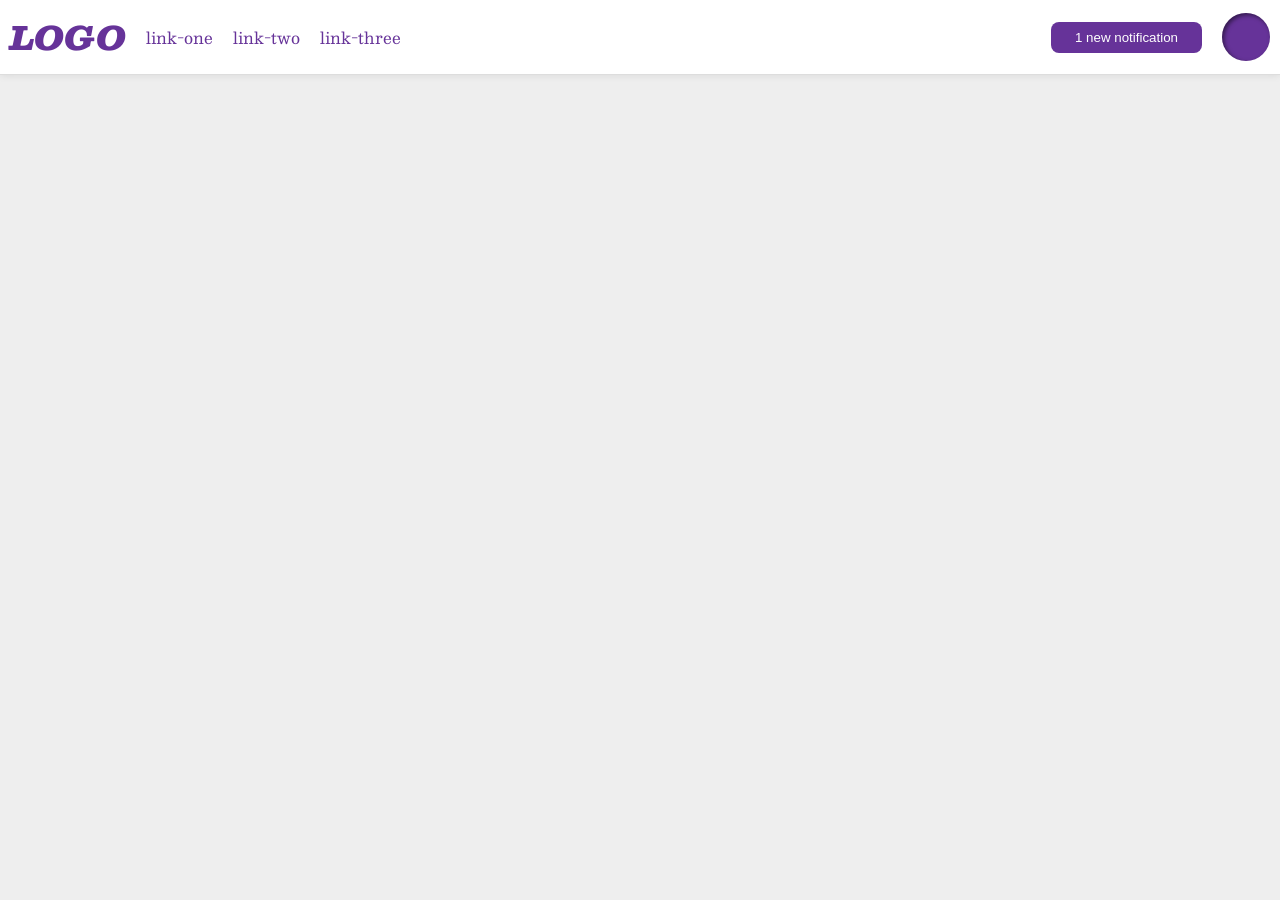
<file: foundations/flex/03-flex-header-2/index.html>
<!DOCTYPE html>
<html lang="en">
  <head>
    <meta charset="UTF-8">
    <meta http-equiv="X-UA-Compatible" content="IE=edge">
    <meta name="viewport" content="width=device-width, initial-scale=1.0">
    <title>Flex Header 2</title>
    <link rel="stylesheet" href="style.css">
  </head>
  <body>
    <div class="header">
      <div class="right-header">
        <div class="logo">
          LOGO
        </div>
        <ul class="links">
          <li><a href="https://google.com">link-one</a></li>
          <li><a href="https://google.com">link-two</a></li>
          <li><a href="https://google.com">link-three</a></li>
        </ul>
      </div>
      <div class="left-header">
        <button class="notifications">
          1 new notification
        </button>
        <div class="profile-image"></div>
      </div>
    </div>
  </body>
</html>
</file>
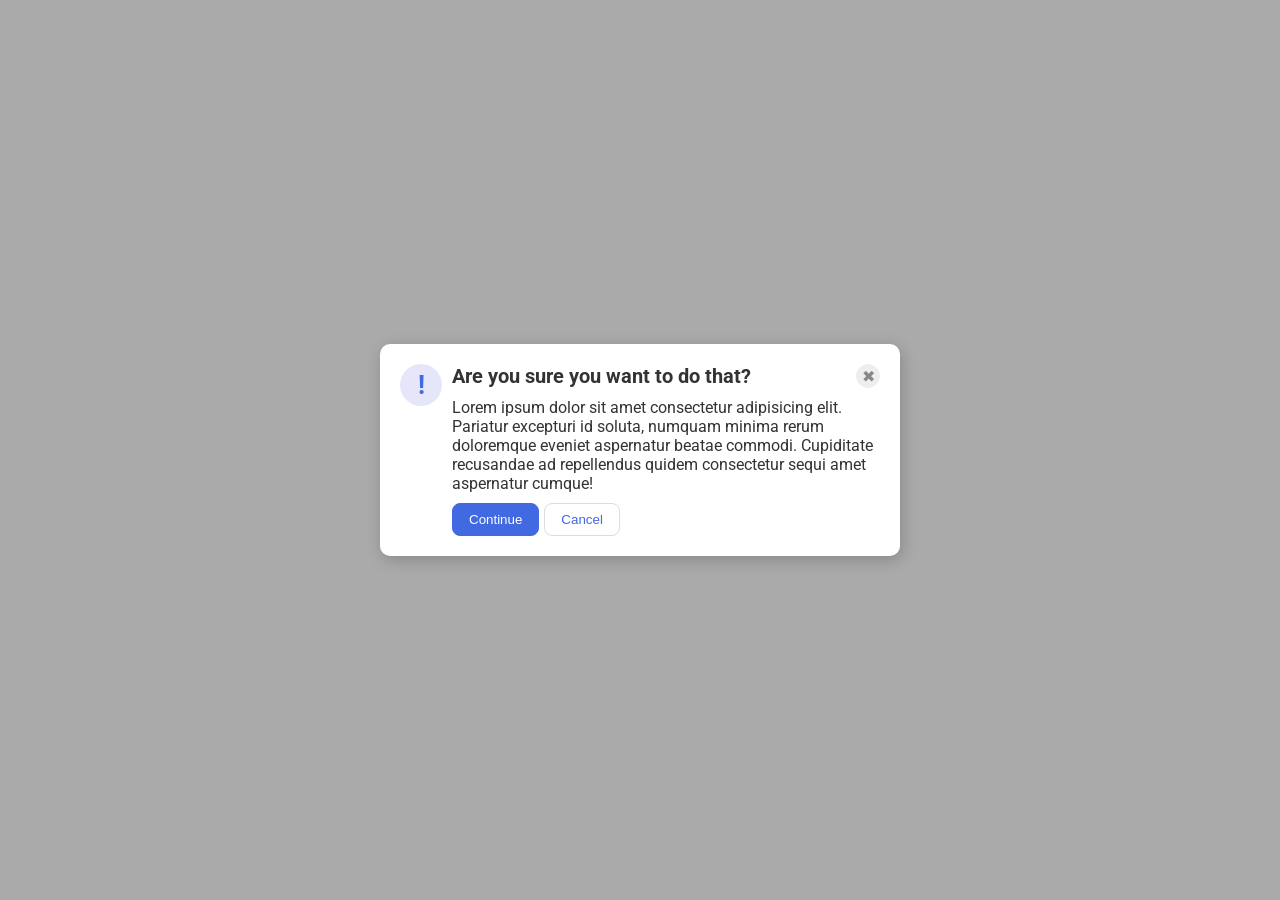
<file: foundations/flex/05-flex-modal/index.html>
<!DOCTYPE html>
<html lang="en">
  <head>
    <meta charset="UTF-8">
    <meta http-equiv="X-UA-Compatible" content="IE=edge">
    <meta name="viewport" content="width=device-width, initial-scale=1.0">
    <link rel="stylesheet" href="style.css">
    <title>Modal</title>
  </head>
  <body>
    <div class="modal">
      <div class="icon">!</div>
      <div class="div-right">
        <div class="div-header">
          <div class="header">Are you sure you want to do that?</div>
          <button class="close-button">✖</button>
        </div>
        <div class="text">Lorem ipsum dolor sit amet consectetur adipisicing elit. Pariatur excepturi id  soluta, numquam minima rerum doloremque eveniet aspernatur beatae commodi. Cupiditate recusandae ad  repellendus quidem consectetur sequi amet aspernatur cumque!</div>
        <div class="div-choices">
          <button class="continue">Continue</button>
          <button class="cancel">Cancel</button>
        </div>
      </div>
    </div>
  </body>
</html>
</file>
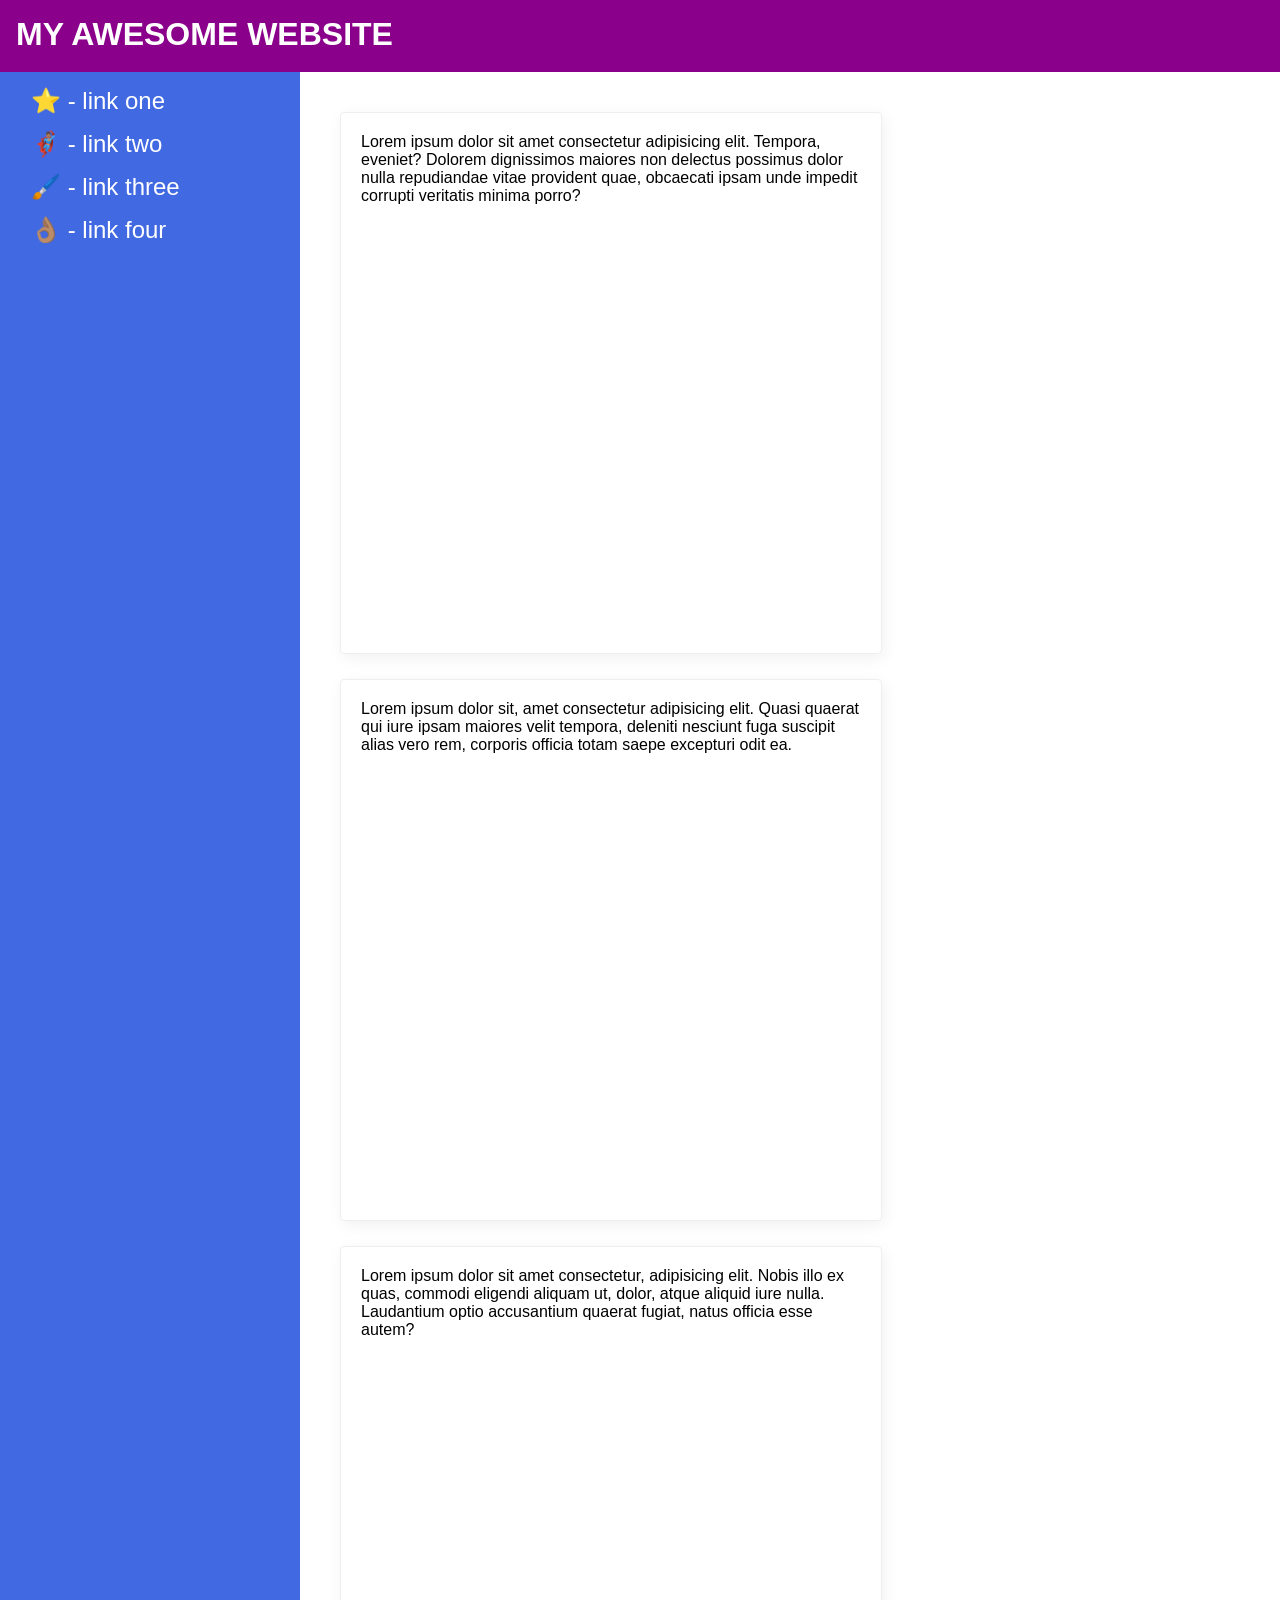
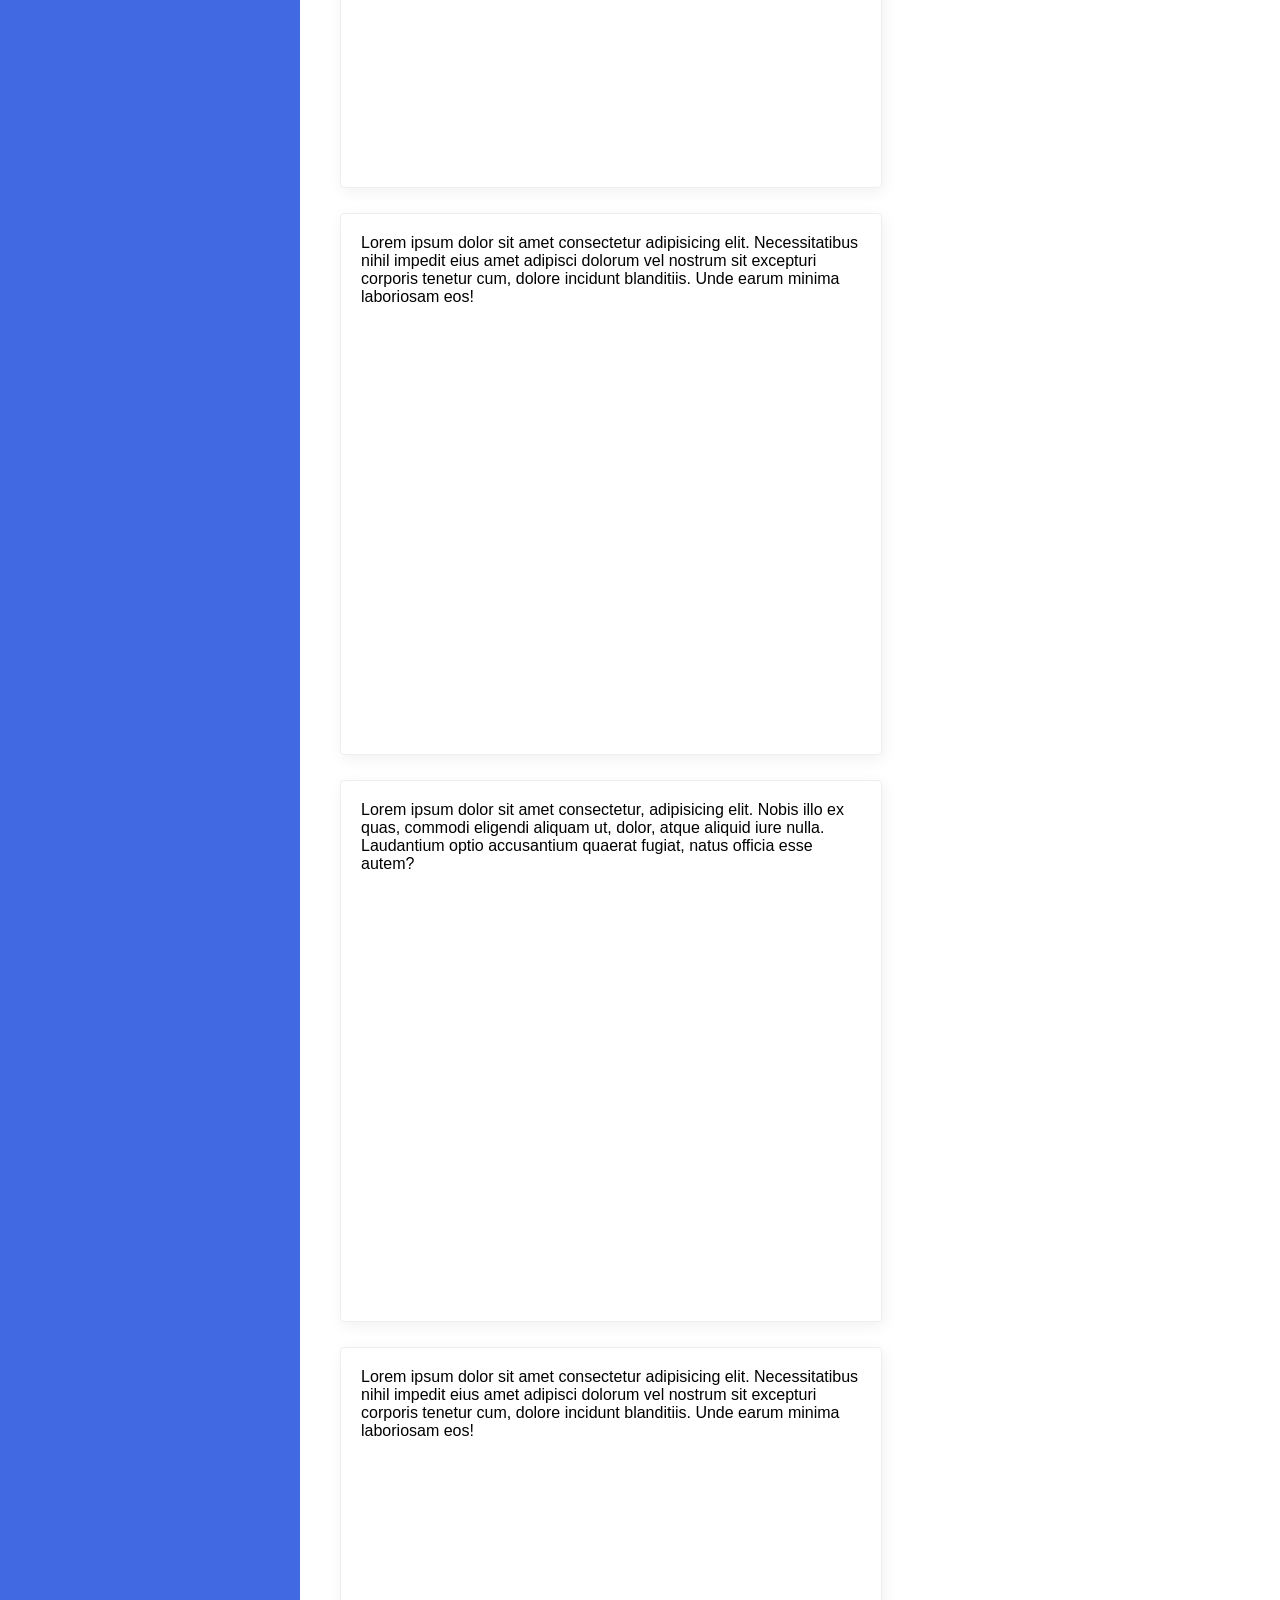
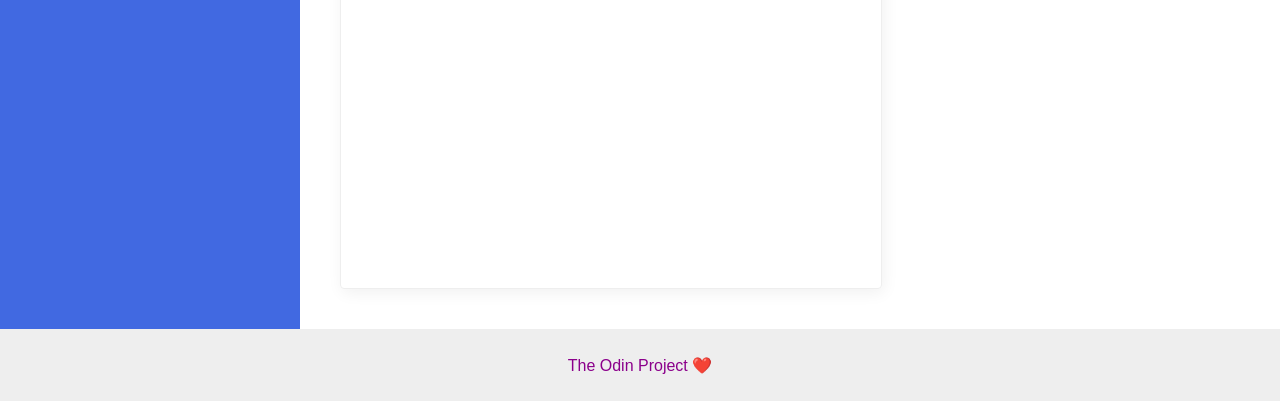
<file: foundations/flex/07-flex-layout-2/index.html>
<!DOCTYPE html>
<html lang="en">
  <head>
    <meta charset="UTF-8">
    <meta http-equiv="X-UA-Compatible" content="IE=edge">
    <meta name="viewport" content="width=device-width, initial-scale=1.0">
    <title>The Holy Grail</title>
    <link rel="stylesheet" href="style.css">
  </head>
  <body>
    <div class="header">
      <p>MY AWESOME WEBSITE</p>
    </div>
    
    <div class="container">
      <div class="sidebar">
        <ul>
          <li><a href="#">⭐ - link one</a></li>
          <li><a href="#">🦸🏽‍♂️ - link two</a></li>
          <li><a href="#">🖌️ - link three</a></li>
          <li><a href="#">👌🏽 - link four</a></li>
        </ul>
      </div>
      <div class="card-container">
        <div class="card">Lorem ipsum dolor sit amet consectetur adipisicing elit. Tempora, eveniet?  Dolorem  dignissimos maiores non delectus possimus dolor nulla repudiandae vitae provident quae,   obcaecati  ipsam unde impedit corrupti veritatis minima porro?</div>
        <div class="card">Lorem ipsum dolor sit, amet consectetur adipisicing elit. Quasi quaerat qui iure    ipsam maiores velit tempora, deleniti nesciunt fuga suscipit alias vero rem, corporis officia totam   saepe excepturi odit ea.</div>
        <div class="card">Lorem ipsum dolor sit amet consectetur, adipisicing elit. Nobis illo ex quas,     commodi eligendi aliquam ut, dolor, atque aliquid iure nulla. Laudantium optio accusantium quaerat    fugiat, natus officia esse autem?</div>
        <div class="card">Lorem ipsum dolor sit amet consectetur adipisicing elit. Necessitatibus nihil     impedit eius amet adipisci dolorum vel nostrum sit excepturi corporis tenetur cum, dolore incidunt    blanditiis. Unde earum minima laboriosam eos!</div>
        <div class="card">Lorem ipsum dolor sit amet consectetur, adipisicing elit. Nobis illo ex quas,     commodi eligendi aliquam ut, dolor, atque aliquid iure nulla. Laudantium optio accusantium quaerat    fugiat, natus officia esse autem?</div>
        <div class="card">Lorem ipsum dolor sit amet consectetur adipisicing elit. Necessitatibus nihil     impedit eius amet adipisci dolorum vel nostrum sit excepturi corporis tenetur cum, dolore incidunt    blanditiis. Unde earum minima laboriosam eos!</div>
      </div>
    </div>
    <div class="footer">
      The Odin Project ❤️
    </div>
  </body>
</html>
</file>
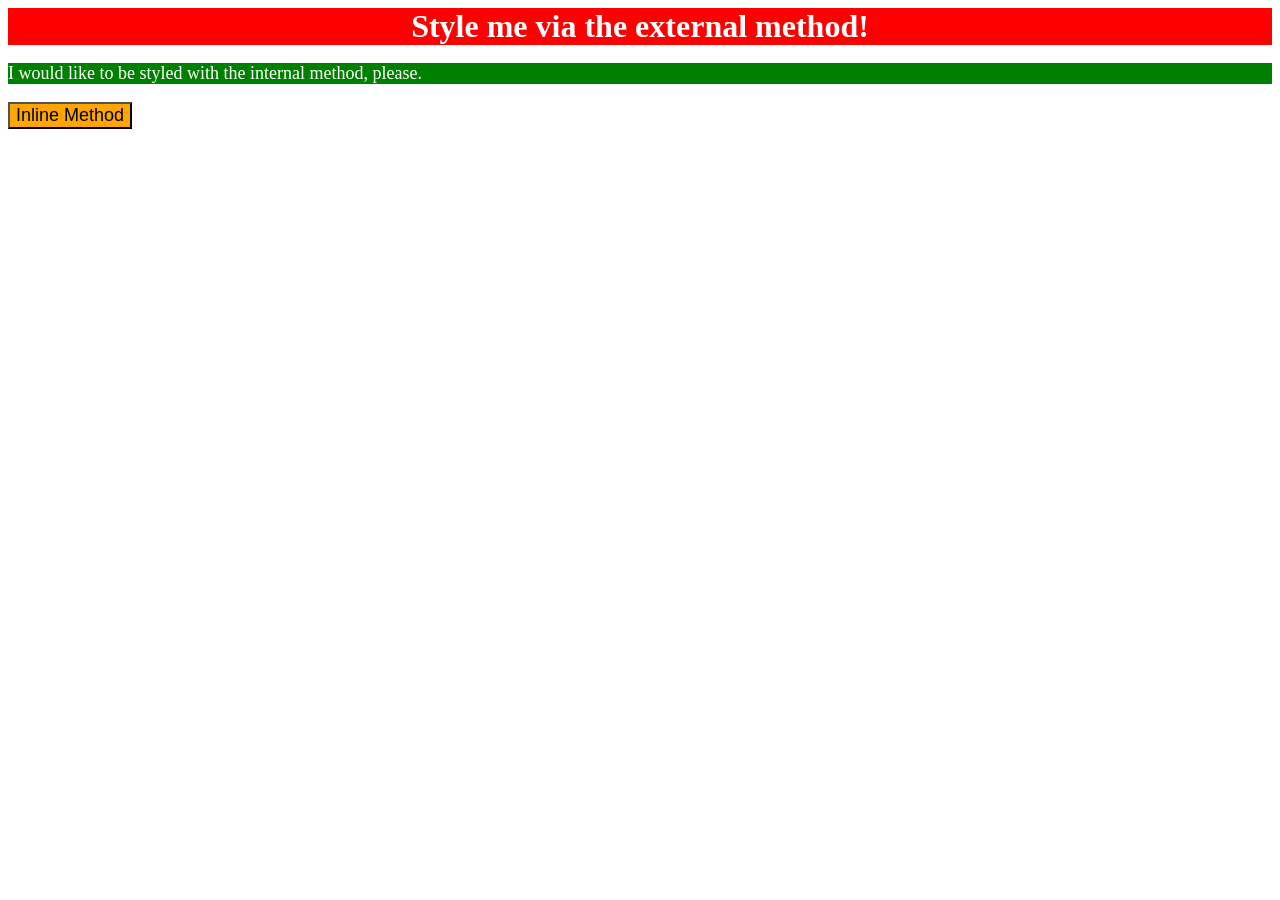
<file: foundations/intro-to-css/01-css-methods/index.html>
<!DOCTYPE html>
<html lang="en">
  <head>
    <meta charset="UTF-8">
    <meta http-equiv="X-UA-Compatible" content="IE=edge">
    <meta name="viewport" content="width=device-width, initial-scale=1.0">
    <link rel="stylesheet" href="style.css">
    <style>
      p{
        background-color: green;
        color: white;
        font-size: 18px;
      }
    </style>
    <title>Methods for Adding CSS</title>
  </head>
  <body>
    <div>Style me via the external method!</div>
    <p>I would like to be styled with the internal method, please.</p>
    <button style="
    background-color: orange;
    font-size: 18px;"
    >Inline Method</button>
  </body>
</html>
</file>
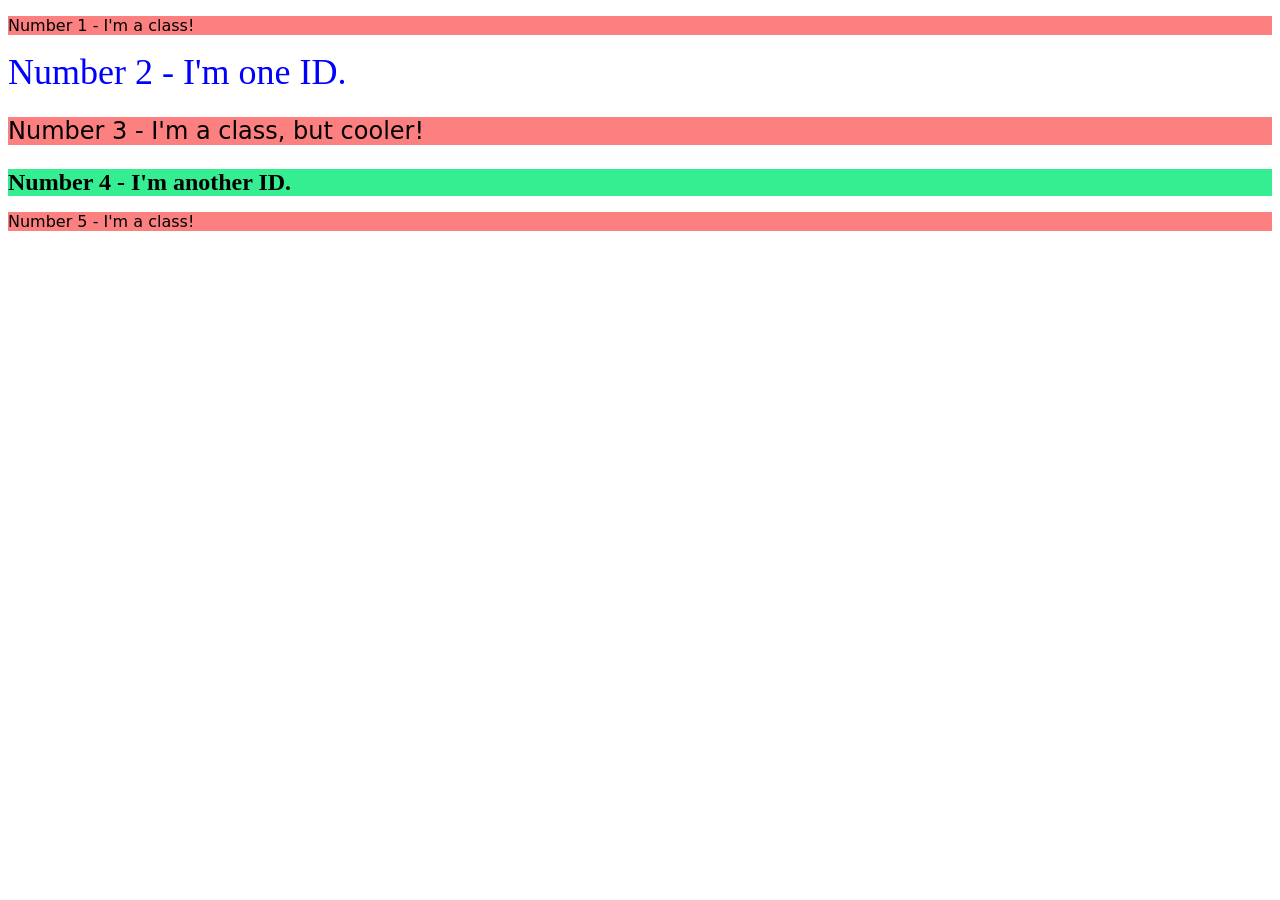
<file: foundations/intro-to-css/02-class-id-selectors/index.html>
<!DOCTYPE html>
<html lang="en">
  <head>
    <meta charset="UTF-8">
    <meta http-equiv="X-UA-Compatible" content="IE=edge">
    <meta name="viewport" content="width=device-width, initial-scale=1.0">
    <title>Class and ID Selectors</title>
    <link rel="stylesheet" href="style.css">
  </head>
  <body>
    <p class="p-odd">Number 1 - I'm a class!</p>
    <div id="second-element">Number 2 - I'm one ID.</div>
    <p class="p-odd" id="third-element">Number 3 - I'm a class, but cooler!</p>
    <div id="fourth-element">Number 4 - I'm another ID.</div>
    <p class="p-odd">Number 5 - I'm a class!</p>
  </body>
</html>
</file>
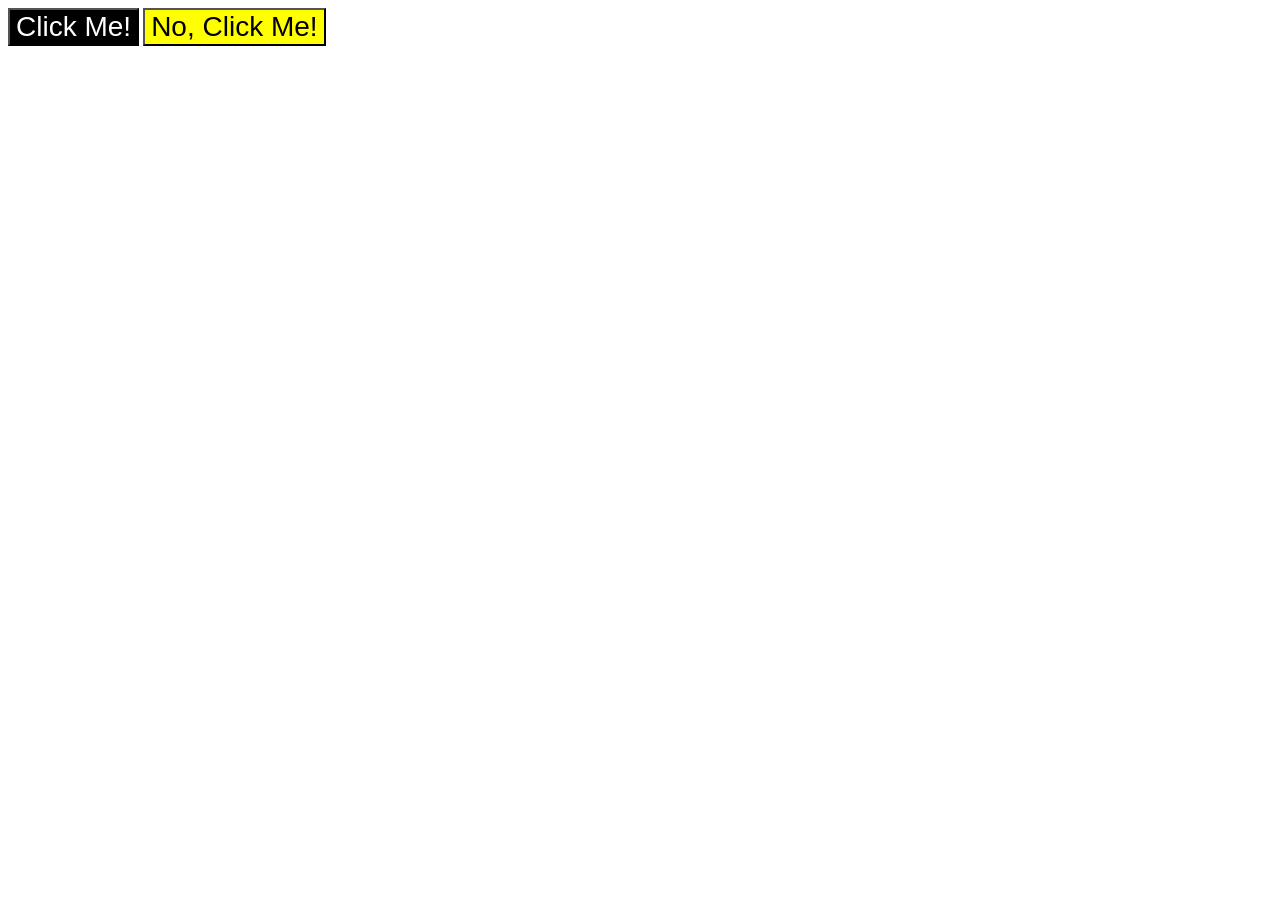
<file: foundations/intro-to-css/03-grouping-selectors/index.html>
<!DOCTYPE html>
<html lang="en">
  <head>
    <meta charset="UTF-8">
    <meta http-equiv="X-UA-Compatible" content="IE=edge">
    <meta name="viewport" content="width=device-width, initial-scale=1.0">
    <title>Grouping Selectors</title>
    <link rel="stylesheet" href="style.css">
  </head>
  <body>
    <button class="btn-cmn btn-first">Click Me!</button>
    <button class="btn-cmn btn-second">No, Click Me!</button>
  </body>
</html>
</file>
<file: foundations/flex/03-flex-header-2/style.css>
/* this is some magical font-importing.  
you'll learn about it later. */
@import url('https://fonts.googleapis.com/css2?family=Besley:ital,wght@0,400;1,900&display=swap');

body {
  margin: 0;
  background: #eee;
  font-family: Besley, serif;
}

.header {
  background: white;
  border-bottom: 1px solid #ddd;
  box-shadow: 0 0 8px rgba(0,0,0,.1);
}

.profile-image {
  background: rebeccapurple;
  box-shadow: inset 2px 2px 4px rgba(0,0,0,.5);
  border-radius: 50%;
  width: 48px;
  height: 48px;
}

.logo {
  color: rebeccapurple;
  font-size: 32px;
  font-weight: 900;
  font-style: italic;
}

button {
  border: none;
  border-radius: 8px;
  background: rebeccapurple;
  color: white;
  padding: 8px 24px;
}

a {
  /* this removes the line under our links */
  text-decoration: none;
  color: rebeccapurple;
}

ul {
  list-style-type: none;
}

/* solution */
.header{
  display: flex;
  justify-content: space-between;
}

.right-header, .left-header{
  display: flex;
  align-items: center;
  gap: 20px;
  padding: 10px;
}

ul{
  display: flex;
  margin: 0;
  padding: 0;
  gap: 20px;
}
</file>
<file: foundations/flex/05-flex-modal/style.css>
@import url('https://fonts.googleapis.com/css2?family=Roboto:wght@400;700&display=swap');

html, body {
  height: 100%;
}

body {
  font-family: Roboto, sans-serif;
  margin: 0;
  background: #aaa;
  color: #333;
  /* I'll give you this one for free lol */
  display: flex;
  align-items: center;
  justify-content: center;
}

.modal {
  background: white;
  width: 480px;
  border-radius: 10px;
  box-shadow: 2px 4px 16px rgba(0,0,0,.2);
}

.icon {
  color: royalblue;
  font-size: 26px;
  font-weight: 700;
  background: lavender;
  width: 42px;
  height: 42px;
  border-radius: 50%;
  display: flex;
  align-items: center;
  justify-content: center;
}

.close-button {
  background: #eee;
  border-radius: 50%;
  color: #888;
  font-weight: 400;
  font-size: 16px;
  height: 24px;
  width: 24px;
  display: flex;
  align-items: center;
  justify-content: center;
  border: 1px solid #eee;
  padding: 0;
}

button {
  cursor: pointer;
  padding: 8px 16px;
  border-radius: 8px;
}

button.continue {
  background: royalblue;
  border: 1px solid royalblue;
  color: white;
}

button.cancel {
  background: white;
  border: 1px solid #ddd;
  color: royalblue;
}

/* Solution */
.modal{
  padding: 20px;
  display: flex;
  gap: 10px;
}

.div-right{
  display: flex;
  flex-direction: column;
  gap: 10px;
}

.div-header{
  display: flex;
  justify-content: space-between;
}

.header{
  font-weight: bold;
  font-size: 20px;
}

.div-choices{
  display: flex;
  gap: 5px;
}

.icon{
  flex-shrink: 0;
}
</file>
<file: foundations/flex/07-flex-layout-2/style.css>
body {
  font-family: -apple-system, BlinkMacSystemFont, 'Segoe UI', Roboto, Oxygen, Ubuntu, Cantarell, 'Open Sans', 'Helvetica Neue', sans-serif;
  margin: 0;
  min-height: 100vh;
}

.header {
  height: 72px;
  background: darkmagenta;
  color: white;
}

.footer {
  height: 72px;
  background: #eee;
  color: darkmagenta;
}

.sidebar {
  width: 300px;
  background: royalblue;
  box-sizing: border-box;
}

.card {
  border: 1px solid #eee;
  box-shadow: 2px 4px 16px rgba(0,0,0,.06);
  border-radius: 4px;
}

/* Solution */
body{
  display: flex;
  flex-direction: column;
  justify-content: space-between;
}

p{
  font-size: 32px;
  font-weight: 900;
  margin: 16px;
}

.container{
  display: flex;
  flex: 1;
  /* flex-wrap: wrap; */
}

.sidebar{
  flex-shrink: 0;
  max-width: 300px;
}

.sidebar ul{
  padding-left: 16px;
  margin: 0px;
}

.sidebar li{
  list-style: none;
  margin: 15px;
}

.sidebar a{
  text-decoration: none;
  font-size: 24px;
  color: white;
}

.card-container{
  display: flex;
  flex-wrap: wrap;
  margin: 40px;
  gap: 25px;
}

.card-container .card{
  height: 500px;
  width: 500px;
  padding: 20px;
}

.footer{
  display: flex;
  justify-content: center;
  align-items: center;
  flex-shrink: 0;
}
</file>
<file: foundations/intro-to-css/01-css-methods/style.css>
div{
    background-color: red;
    color: white;
    font-size: 32px;
    text-align: center;
    font-weight: bold;
}
</file>
<file: foundations/intro-to-css/02-class-id-selectors/style.css>
/* Add CSS Styling */
.p-odd{
    background-color: rgb(252, 128, 128);
    font-family: 'Verdana', 'DejaVu Sans', 'sans-serif';
}

#second-element{
    color: blue;
    font-size: 36px;
}

#third-element{
    font-size: 24px;
}

#fourth-element{
    background-color: rgb(54, 238, 146);
    font-size: 24px;
    font-weight: bold;
}
</file>
<file: foundations/intro-to-css/03-grouping-selectors/style.css>
/* Add CSS Styling */
.btn-cmn{
    font-size: 28px;
    font-family: Helvetica, 'Times New Roman', sans-serif;
}

.btn-first{
    background-color: black;
    color: white;
}

.btn-second{
    background-color: yellow;
}
</file>
